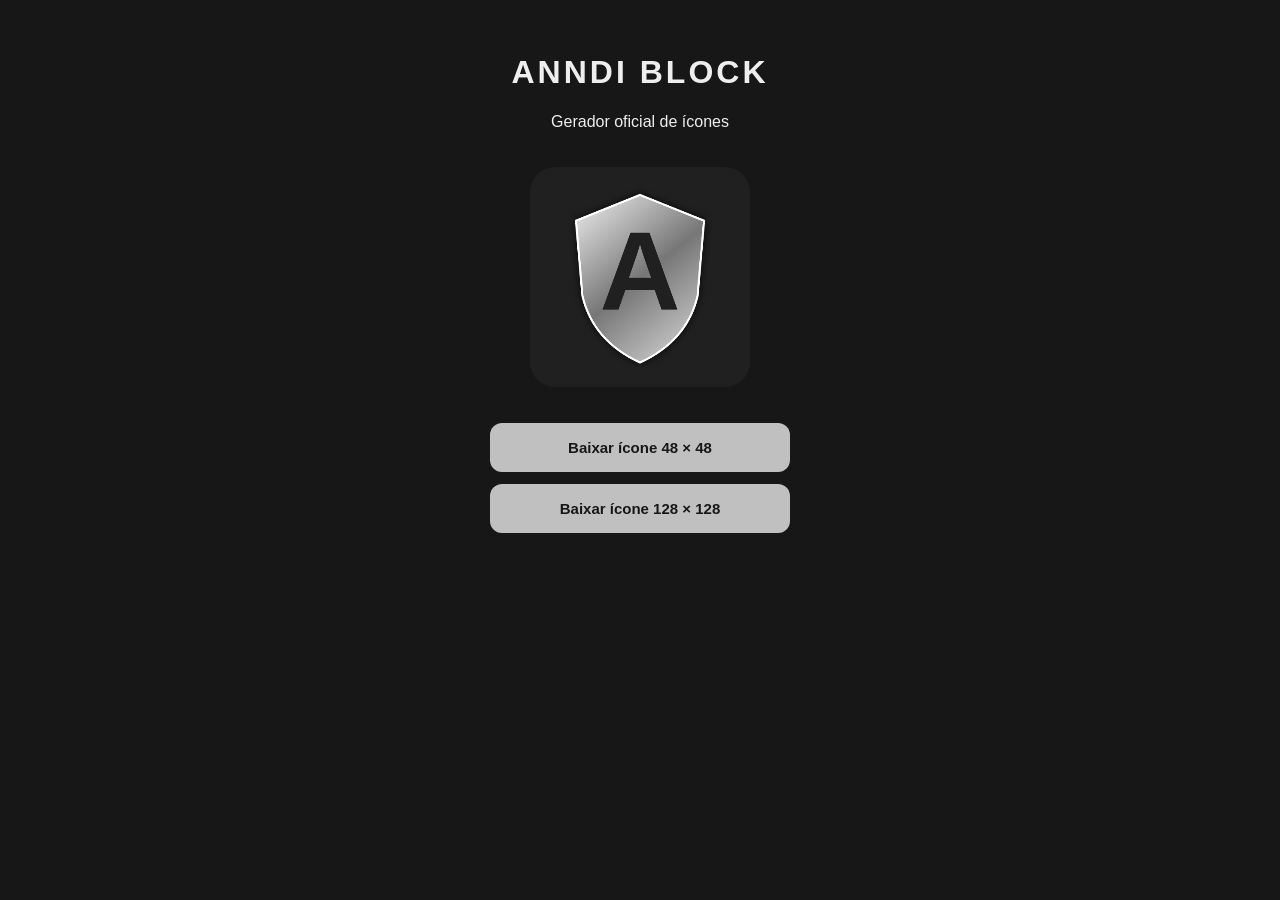
<file: icon-generator.html>
<!DOCTYPE html>
<html lang="pt-BR">
<head>
<meta charset="UTF-8">
<meta name="viewport" content="width=device-width, initial-scale=1">
<title>ANNDI BLOCK - Icon Generator</title>
<style>
body {
  background: #171717;
  color: #eee;
  font-family: Arial, sans-serif;
  text-align: center;
  padding: 25px;
}
h1 { letter-spacing: 3px; }
canvas {
  width: 220px;
  height: 220px;
  border-radius: 25px;
  margin: 20px;
}
button {
  display: block;
  width: 100%;
  max-width: 300px;
  margin: 12px auto;
  padding: 16px;
  border: 0;
  border-radius: 12px;
  background: #c0c0c0;
  color: #171717;
  font-weight: bold;
  font-size: 15px;
}
</style>
</head>
<body>

<h1>ANNDI BLOCK</h1>
<p>Gerador oficial de ícones</p>

<canvas id="icon" width="512" height="512"></canvas>

<button onclick="downloadIcon(48)">
Baixar ícone 48 × 48
</button>

<button onclick="downloadIcon(128)">
Baixar ícone 128 × 128
</button>

<script>
const canvas = document.getElementById("icon");
const ctx = canvas.getContext("2d");

function drawIcon() {
  ctx.fillStyle = "#202020";
  ctx.fillRect(0, 0, 512, 512);

  ctx.shadowColor = "#000";
  ctx.shadowBlur = 20;

  const shield = new Path2D();
  shield.moveTo(256, 65);
  shield.lineTo(405, 125);
  shield.lineTo(390, 300);
  shield.quadraticCurveTo(365, 405, 256, 455);
  shield.quadraticCurveTo(147, 405, 122, 300);
  shield.lineTo(107, 125);
  shield.closePath();

  const gradient = ctx.createLinearGradient(100, 70, 410, 450);
  gradient.addColorStop(0, "#f1f1f1");
  gradient.addColorStop(0.5, "#777777");
  gradient.addColorStop(1, "#dedede");

  ctx.fillStyle = gradient;
  ctx.fill(shield);

  ctx.shadowBlur = 0;

  ctx.strokeStyle = "#ffffff";
  ctx.lineWidth = 5;
  ctx.stroke(shield);

  ctx.fillStyle = "#202020";
  ctx.font = "bold 260px Arial";
  ctx.textAlign = "center";
  ctx.textBaseline = "middle";
  ctx.fillText("A", 256, 260);
}

function downloadIcon(size) {
  const output = document.createElement("canvas");
  output.width = size;
  output.height = size;

  output.getContext("2d").drawImage(
    canvas, 0, 0, size, size
  );

  const link = document.createElement("a");
  link.download = "icon" + size + ".png";
  link.href = output.toDataURL("image/png");
  link.click();
}

drawIcon();
</script>

</body>
</html>
</file>
